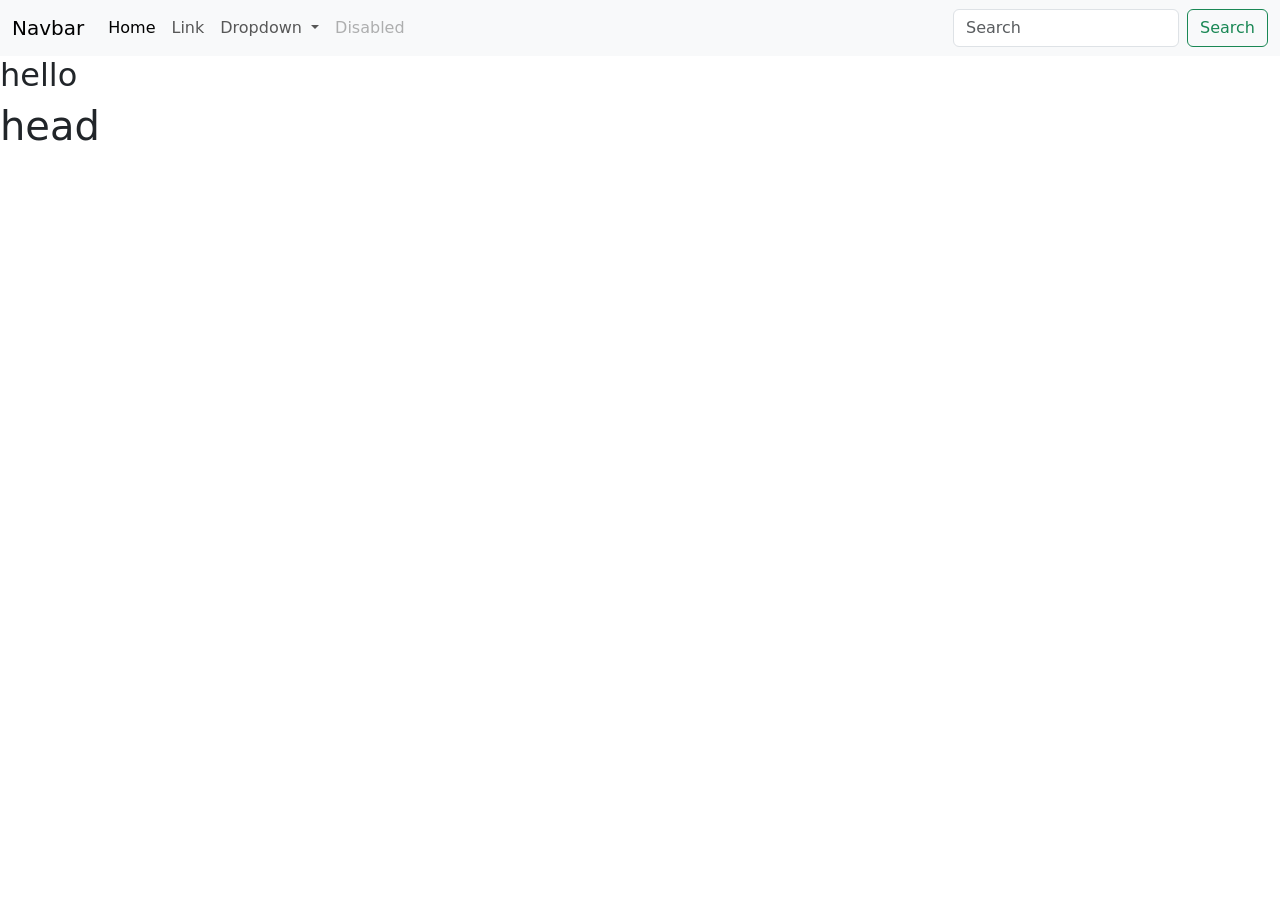
<file: index.html>
<!DOCTYPE html>
<html>
    <head>
        <link rel="stylesheet" href="https://cdn.jsdelivr.net/npm/bootstrap@5.3.3/dist/css/bootstrap.min.css" integrity="sha384-QWTKZyjpPEjISv5WaRU9OFeRpok6YctnYmDr5pNlyT2bRjXh0JMhjY6hW+ALEwIH" crossorigin="anonymous">
        <title>Boostrape</title>
    </head>
    <body>
        <nav class="navbar navbar-expand-lg bg-body-tertiary">
  <div class="container-fluid">
    <a class="navbar-brand" href="#">Navbar</a>
    <button class="navbar-toggler" type="button" data-bs-toggle="collapse" data-bs-target="#navbarSupportedContent" aria-controls="navbarSupportedContent" aria-expanded="false" aria-label="Toggle navigation">
      <span class="navbar-toggler-icon"></span>
    </button>
    <div class="collapse navbar-collapse" id="navbarSupportedContent">
      <ul class="navbar-nav me-auto mb-2 mb-lg-0">
        <li class="nav-item">
          <a class="nav-link active" aria-current="page" href="#">Home</a>
        </li>
        <li class="nav-item">
          <a class="nav-link" href="#">Link</a>
        </li>
        <li class="nav-item dropdown">
          <a class="nav-link dropdown-toggle" href="#" role="button" data-bs-toggle="dropdown" aria-expanded="false">
            Dropdown
          </a>
          <ul class="dropdown-menu">
            <li><a class="dropdown-item" href="#">Action</a></li>
            <li><a class="dropdown-item" href="#">Another action</a></li>
            <li><hr class="dropdown-divider"></li>
            <li><a class="dropdown-item" href="#">Something else here</a></li>
          </ul>
        </li>
        <li class="nav-item">
          <a class="nav-link disabled" aria-disabled="true">Disabled</a>
        </li>
      </ul>
      <form class="d-flex" role="search">
        <input class="form-control me-2" type="search" placeholder="Search" aria-label="Search"/>
        <button class="btn btn-outline-success" type="submit">Search</button>
      </form>
    </div>
  </div>
</nav>
        <h2>hello</h2>

<h1>head</h1>
      
        
    </body>
</html>
</file>
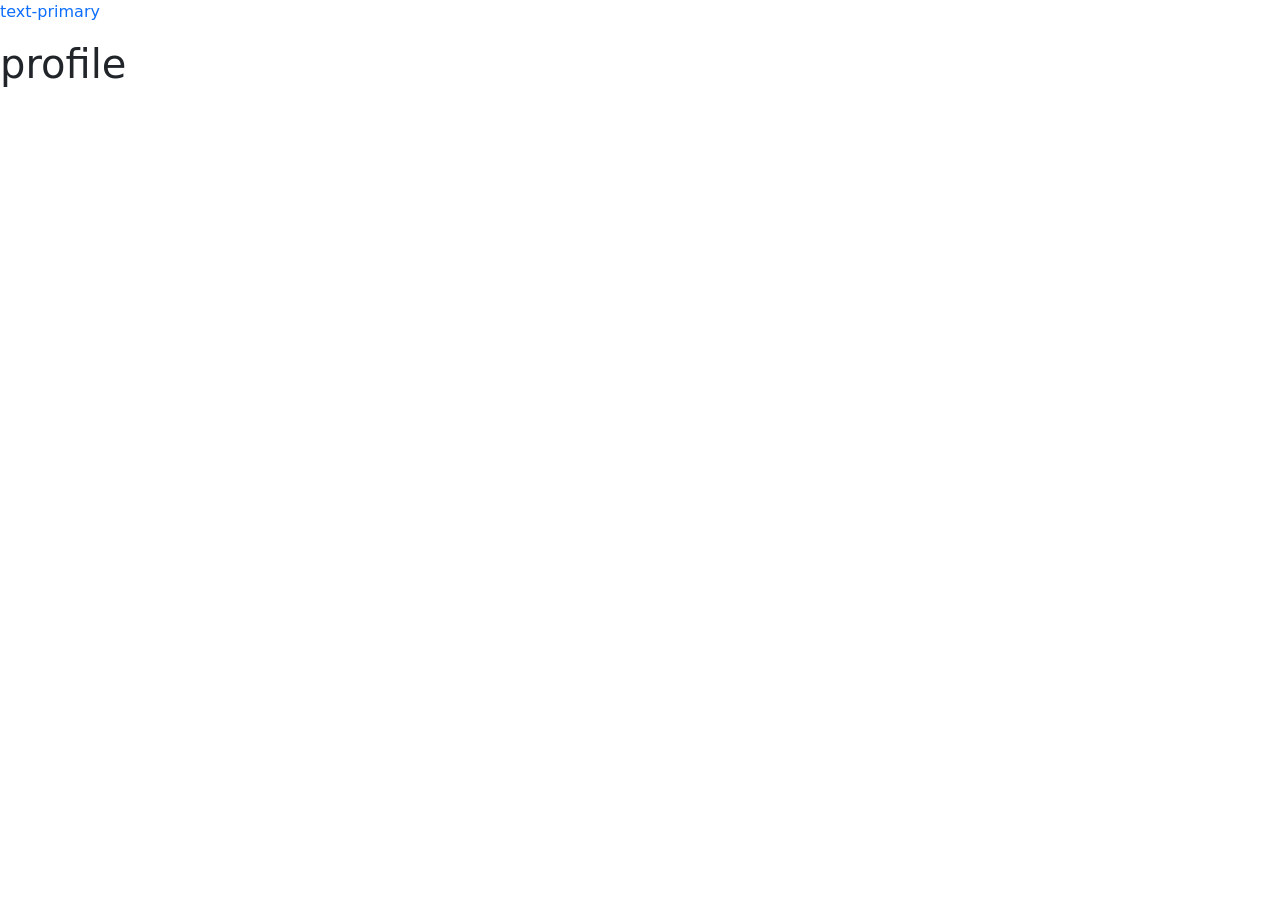
<file: day2.html>
<!DOCTYPE html>
<html lang="en">
<head>
  <meta charset="UTF-8">
  <link rel="stylesheet" href="https://cdn.jsdelivr.net/npm/bootstrap@5.3.3/dist/css/bootstrap.min.css" integrity="sha384-QWTKZyjpPEjISv5WaRU9OFeRpok6YctnYmDr5pNlyT2bRjXh0JMhjY6hW+ALEwIH" crossorigin="anonymous">
  <meta name="viewport" content="width=device-width, initial-scale=1.0">
  <title>Responsive Flex Example</title>

  <style>
   
  </style>
</head>
<body>
 <p class="text-primary">text-primary</p>
 <h1>profile</h1>
</body>
</html>
</file>
